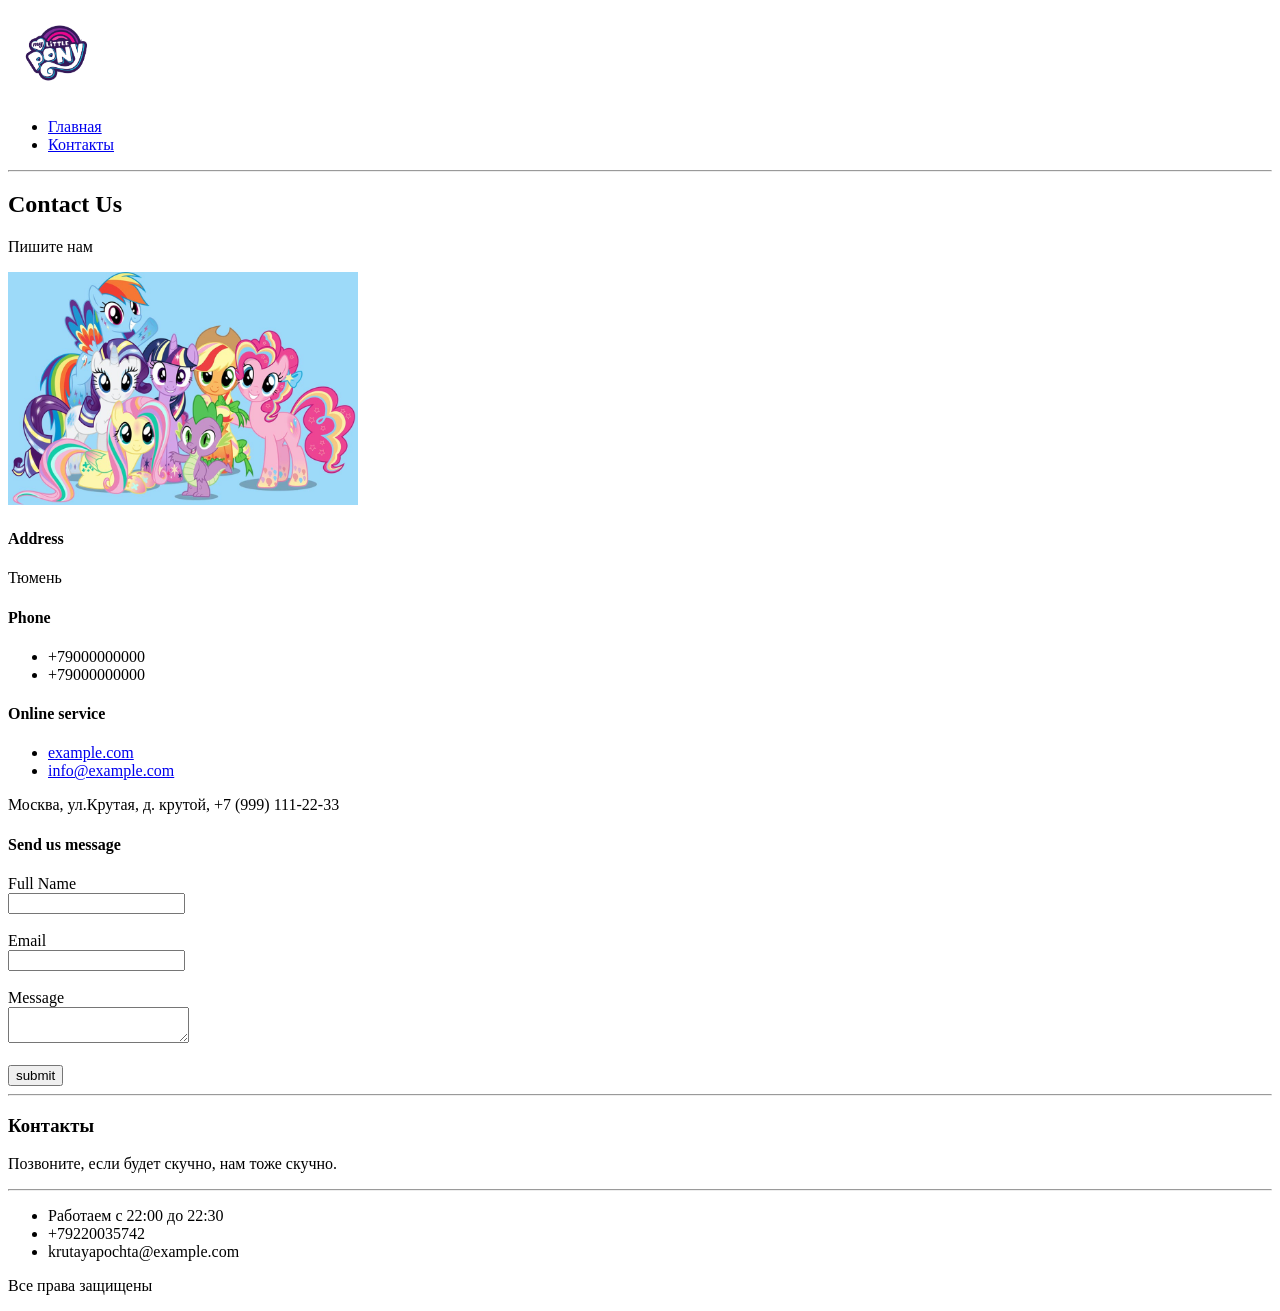
<file: contacts.html>
<!DOCTYPE html>
<html lang="ru">
<head>
    <meta charset="UTF-8">
    <title>Контакты</title>
</head>
<body>
    <header>
        <img src="logo.png" alt="Логотип" width="100">
        <nav>
            <ul>
                <li><a href="index.html">Главная</a></li>
                <li><a href="contacts.html">Контакты</a></li>
            </ul>
        </nav>
    </header>
    <hr>
    <main>
        <h2>Contact Us</h2>
        <p>Пишите нам</p>
        <img src="contact.jpg" alt="Связаться с нами" width="350">
        <h4>Address</h4>
        <p>Тюмень</p>
        <h4>Phone</h4>
        <ul>
            <li>+79000000000</li>
            <li>+79000000000</li>
        </ul>
        <h4>Online service</h4>
        <ul>
            <li><a href="https://example.com">example.com</a></li>
            <li><a href="mailto:info@example.com">info@example.com</a></li>
        </ul>
        <p>Москва, ул.Крутая, д. крутой, +7 (999) 111-22-33</p>

        <h4>Send us message</h4>
        <form>
            <label for="name">Full Name</label><br>
            <input type="text" id="name" name="name"><br><br>

            <label for="email">Email</label><br>
            <input type="email" id="email" name="email"><br><br>

            <label for="message">Message</label><br>
            <textarea id="message" name="message"></textarea><br><br>

            <button type="submit">submit</button>
        </form>
    </main>

    <hr>
    <footer>
        <h3>Контакты</h3>
        <p>Позвоните, если будет скучно, нам тоже скучно.</p>
        <hr>
        <ul>
            <li>Работаем с 22:00 до 22:30</li>
            <li>+79220035742</li>
            <li>krutayapochta@example.com</li>
        </ul>
        <p>Все права защищены</p>
    </footer>
</body>
</html>
</file>
